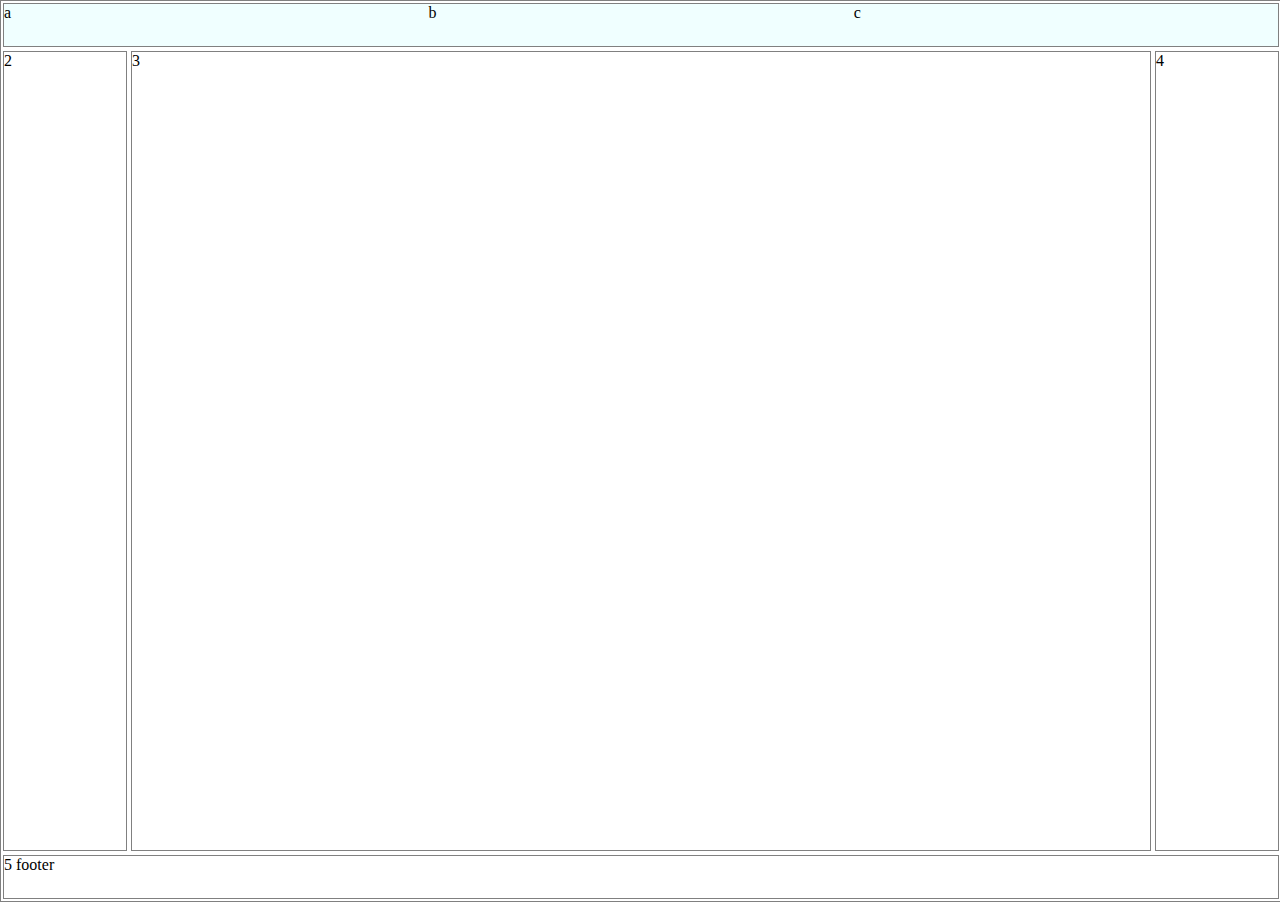
<file: css-grid/index.html>
<!DOCTYPE html>
<html lang="en">
<head>
    <meta charset="UTF-8">
    <meta name="viewport" content="width=device-width, initial-scale=1.0">
    <title>Document</title>
    <link rel="stylesheet" href="style.css">
</head>
<body>
    <main class="grid">
        <div class="header">
            <div>a</div>
            <div>b</div>
            <div>c</div>
        </div>
        <div>2</div>
        <div>3</div>
        <div>4</div>
        <div class="footer">5 footer</div>
    </main>
</body>
</html>
</file>
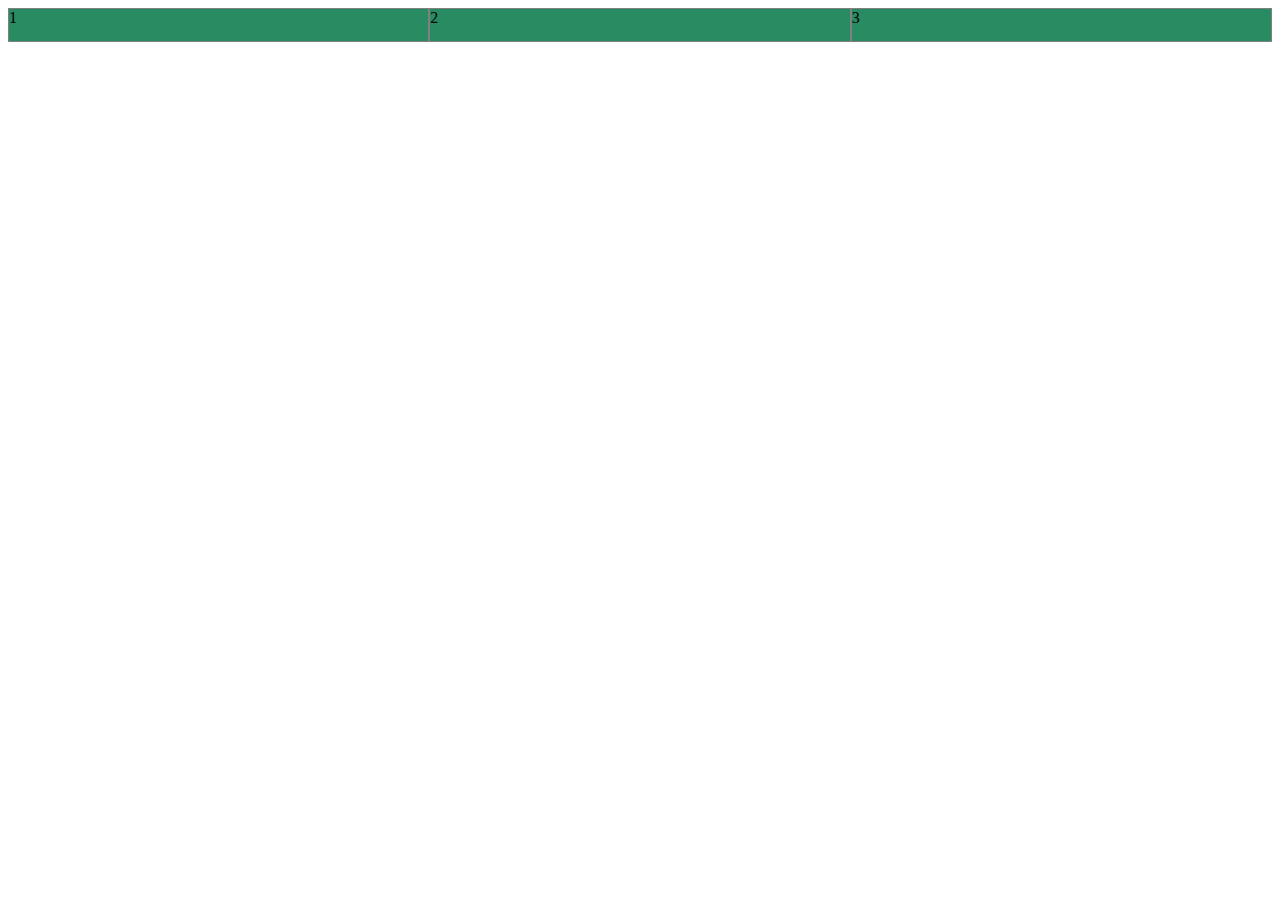
<file: css-mediaquery/index.html>
<!DOCTYPE html>
<html lang="en">
<head>
    <meta charset="UTF-8">
    <meta name="viewport" content="width=device-width, initial-scale=1.0">
    <title>Document</title>
    <link rel="stylesheet" href="style.css">
</head>
<body>
    <section class="container">
        <div>1</div>
        <div>2</div>
        <div>3</div>
    </section>
    
</body>
</html>
</file>
<file: css-grid/style.css>
* {
    margin: 0px;
    padding: 0px;
}

body {
    height: 100vh;
}

.grid {
    border: 1px solid gray;
    width: 100%;
    height: 100%;
    display: grid;
    grid-template-columns: 8em 1fr 8em;
    grid-template-rows: 3em 1fr 3em;
}

.grid > div {
    border: 1px solid gray;
    margin: 2px;
}

.header, .footer { 
    grid-column: 1 / 4;

}

.header {
    display: flex;
    flex-direction: row;
    
}

.header > div {
    flex: auto;
    background-color: azure;
}
</file>
<file: css-mediaquery/style.css>
.container > div {
    border: 1px solid gray;
    height: 2em;
}
.container {
    display: grid;
    grid-template-columns: 1fr ;
}

@media (min-width: 400px ) {
    .container {
        display: grid;
        grid-template-columns: 1fr 1fr;
    }
}

@media (min-width: 600px ) {
    .container {
        grid-template-columns: 1fr 1fr 1fr;
    }

    .container > div {
        background: rgb(41, 139, 97);
    }


}
</file>
